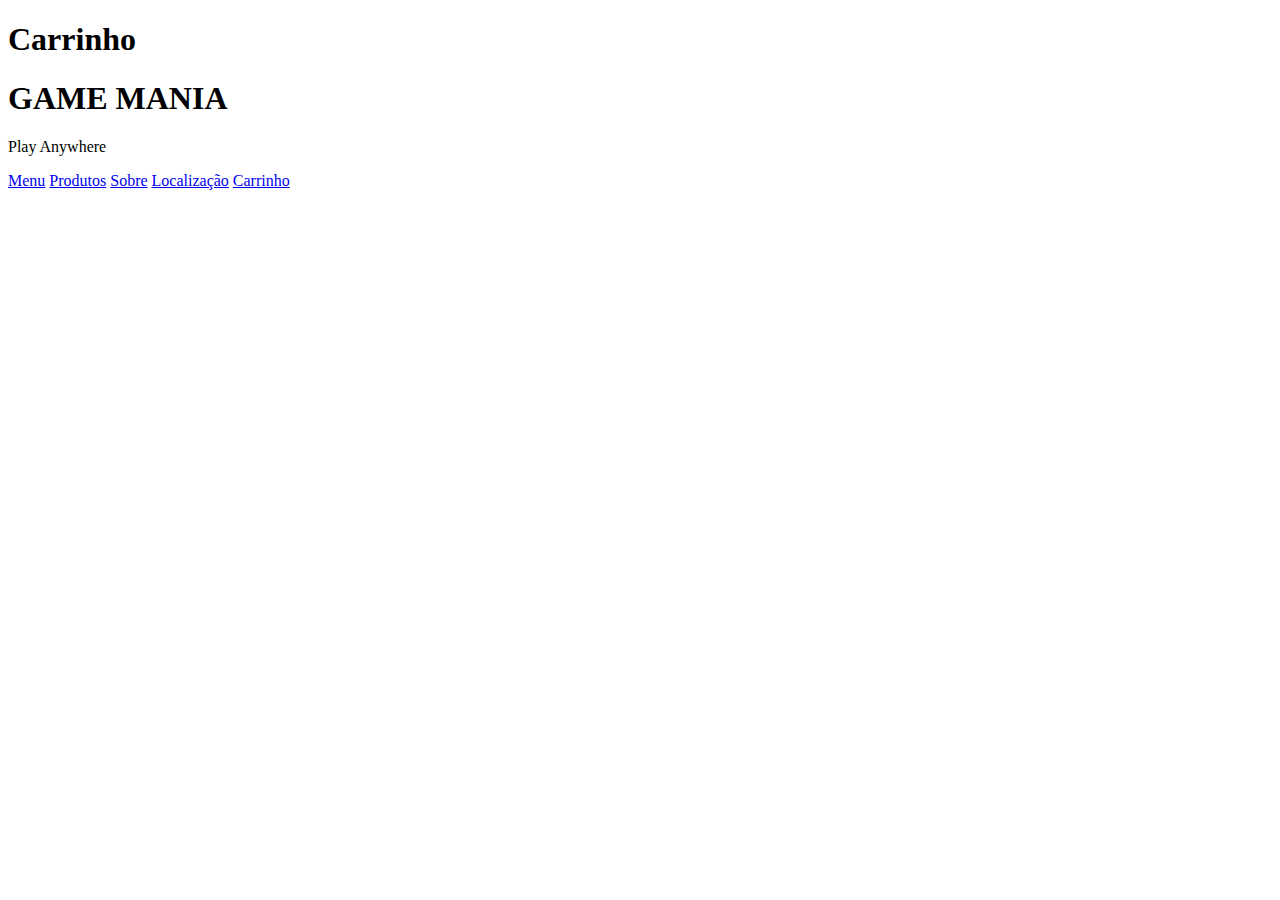
<file: projetosFiigma/Index pag/carrinhoindex.html>
<!DOCTYPE html>
<html lang="pt-br">
<head> 
    <meta charset="UTF-8">
    <meta name="viewport" content="width=device-width, initial-scale=1.0">
    <title> COMPRAS </title>
    <h1>Carrinho</h1>
    <link rel="shortcut icon" href="img/favicon.ico.png" type="image/x-icon">
</head>
    
<body>
    <header>
        <h1>GAME MANIA</h1>
        <p> Play Anywhere </p>
    </header>
    <nav>
        <a href="menu.html">Menu</a>
        <a href="produtos.html">Produtos</a>
        <a href="sobre.html">Sobre</a>
        <a href="localizacao.html">Localização</a>
        <a href="carrinho.html">Carrinho</a>
    </nav>
</file>
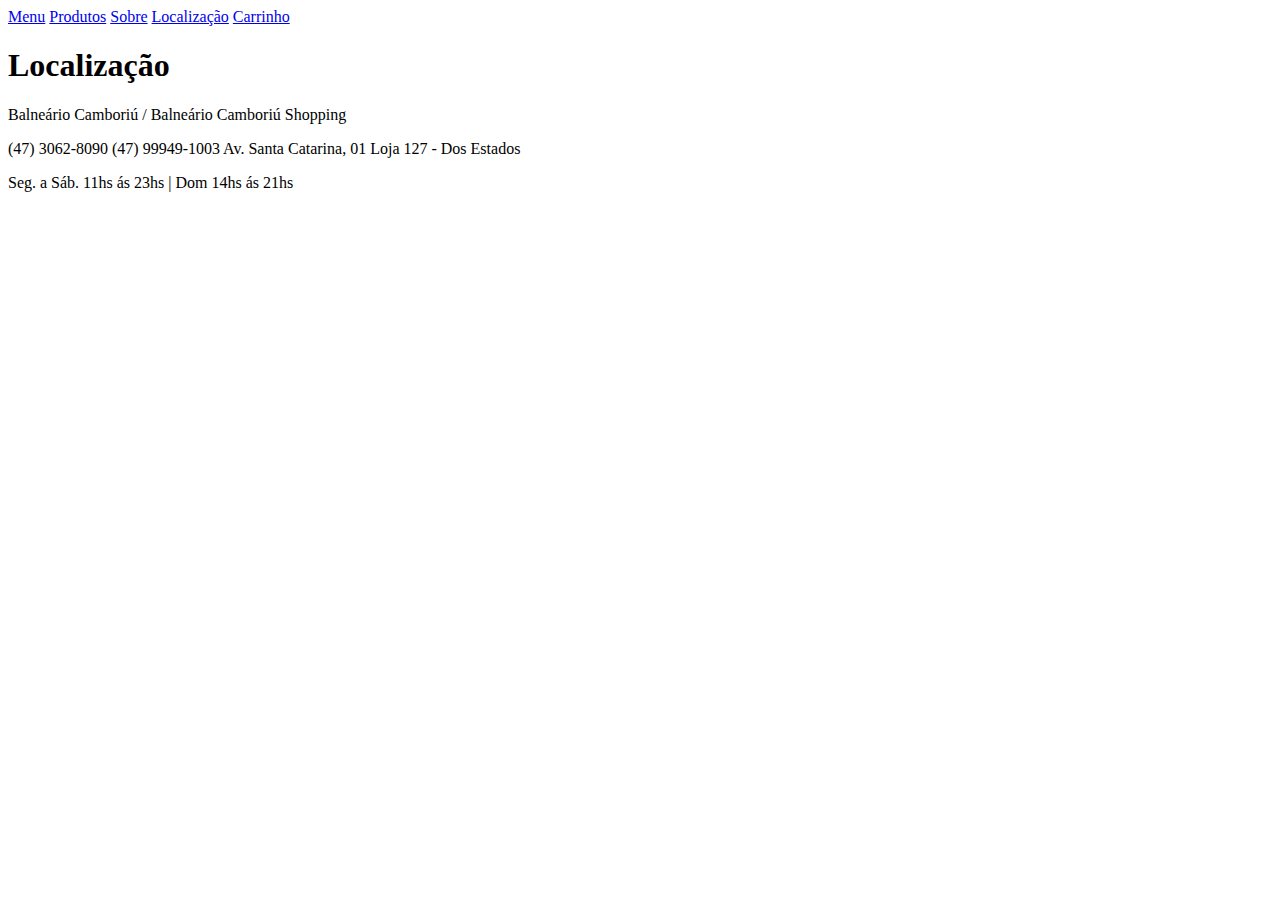
<file: projetosFiigma/Index pag/localizacaoIndex.html>
<!DOCTYPE html>
<html lang="pt-br">
<head> 
    <meta charset="UTF-8">
    <meta name="viewport" content="width=device-width, initial-scale=1.0">
    <title>Localização </title>
    <link rel="shortcut icon" href="img/favicon.ico.png" type="image/x-icon">
</head>

<body>
    <nav>
        <a href="menu.html">Menu</a>
        <a href="produtos.html">Produtos</a>
        <a href="sobre.html">Sobre</a>
        <a href="localizacao.html">Localização</a>
        <a href="carrinho.html">Carrinho</a>
    </nav>
    <header>
        <h1>Localização</h1>
        <p> Balneário Camboriú / Balneário Camboriú Shopping </p>
        <p> (47) 3062-8090 (47) 99949-1003 
            Av. Santa Catarina, 01 Loja 127 - Dos Estados
        </p>
        <p> Seg. a Sáb. 11hs ás 23hs | Dom 14hs ás 21hs</p>
    </header>
</file>
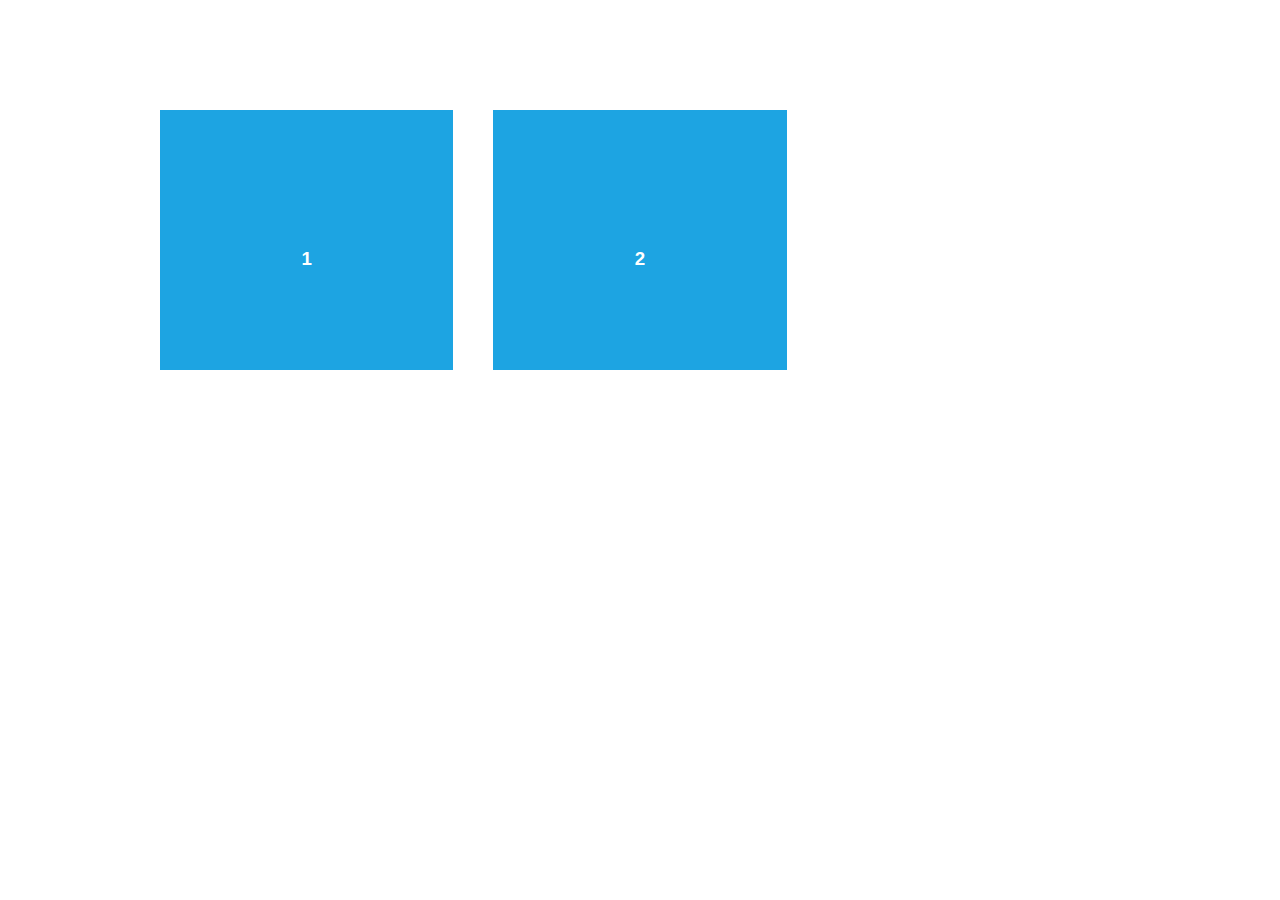
<file: projetosFiigma/aos-master/demo/async.html>
<!DOCTYPE html>
<html>
  <head>
    <meta charset="utf-8">
    <title>AOS - Animate on scroll library</title>
    <meta name="viewport" content="width=device-width">
    <link rel="stylesheet" href="css/styles.css" />
    <link rel="stylesheet" href="../dist/aos.css" />
  </head>
  <body>
    <div id="aos-demo" class="aos-all"></div>

    <script src="../dist/aos.js"></script>
    <script>
      AOS.init({
        easing: 'ease-in-out-sine'
      });

      setInterval(addItem, 300);

      var itemsCounter = 1;
      var container = document.getElementById('aos-demo');

      function addItem () {
        if (itemsCounter > 42) return;
        var item = document.createElement('div');
        item.classList.add('aos-item');
        item.setAttribute('data-aos', 'fade-up');
        item.innerHTML = '<div class="aos-item__inner"><h3>' + itemsCounter + '</h3></div>';
        container.appendChild(item);
        itemsCounter++;
      }
    </script>
  </body>
</html>
</file>
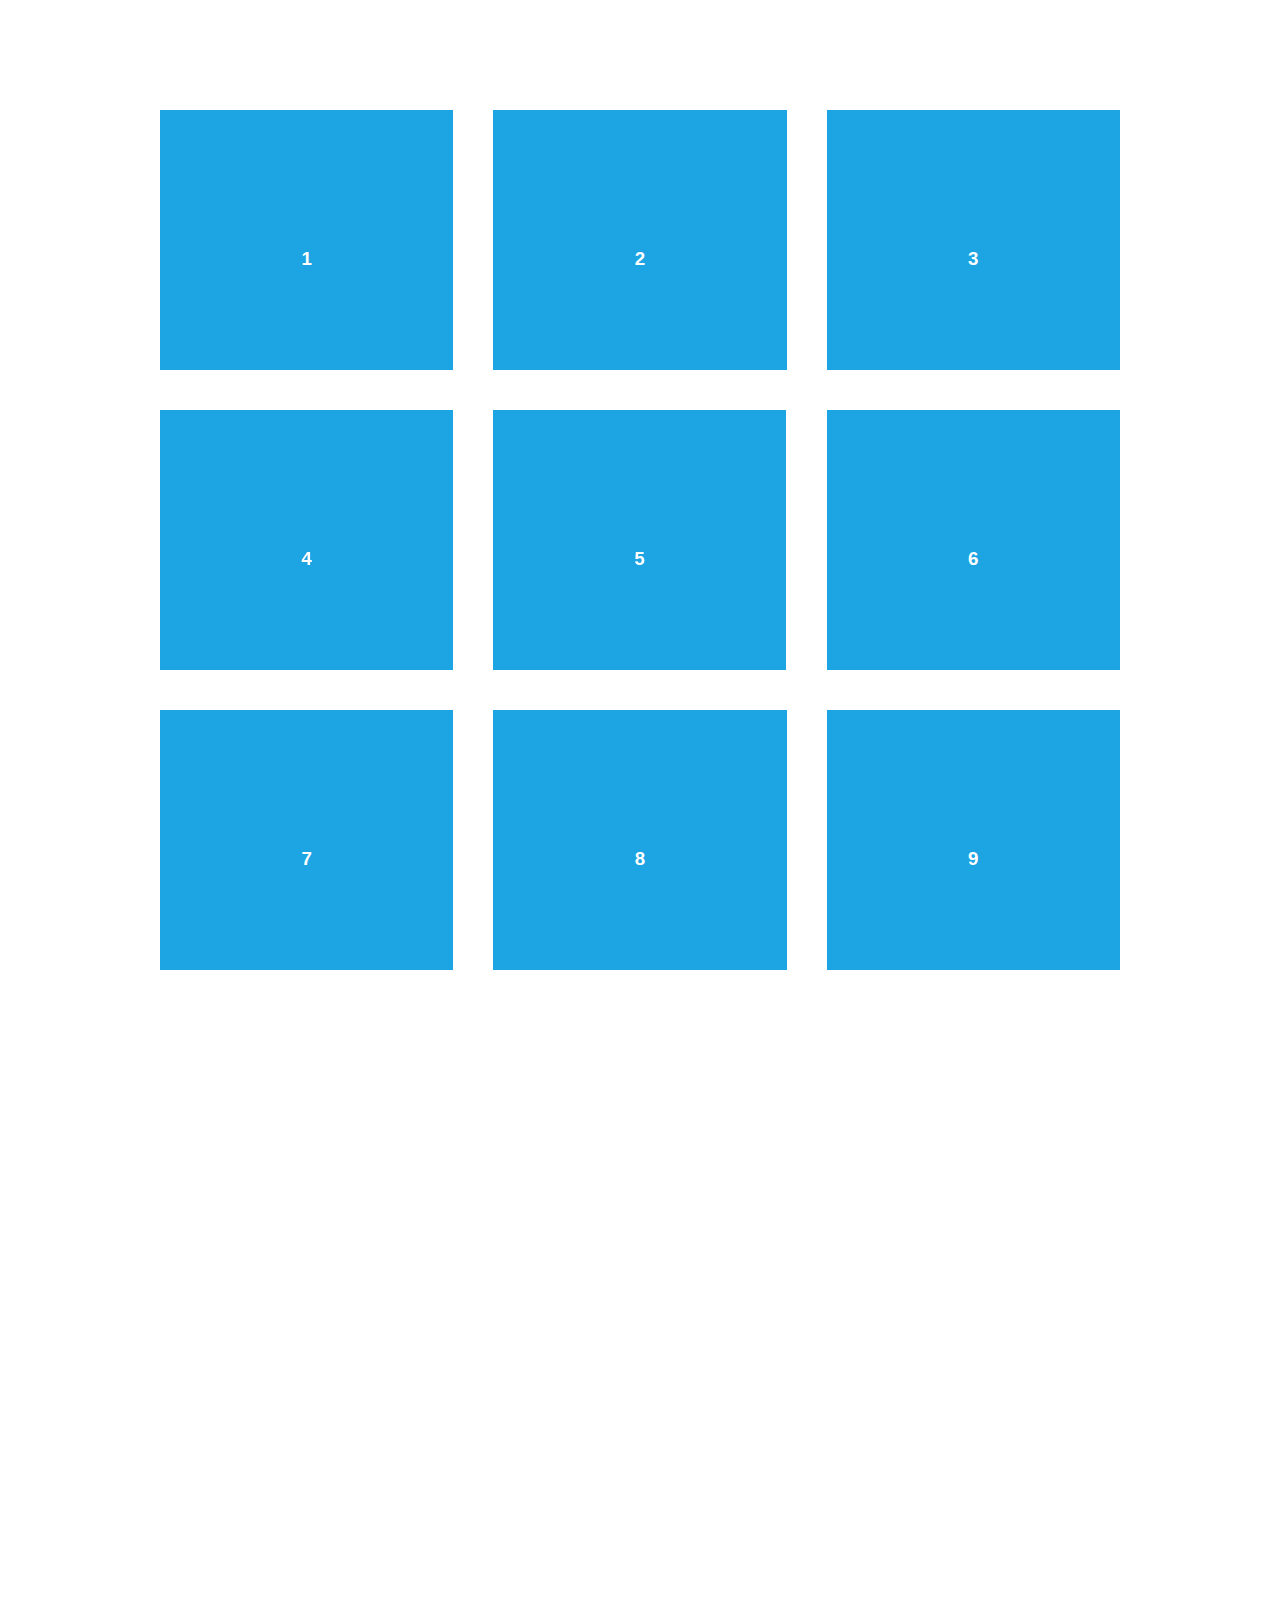
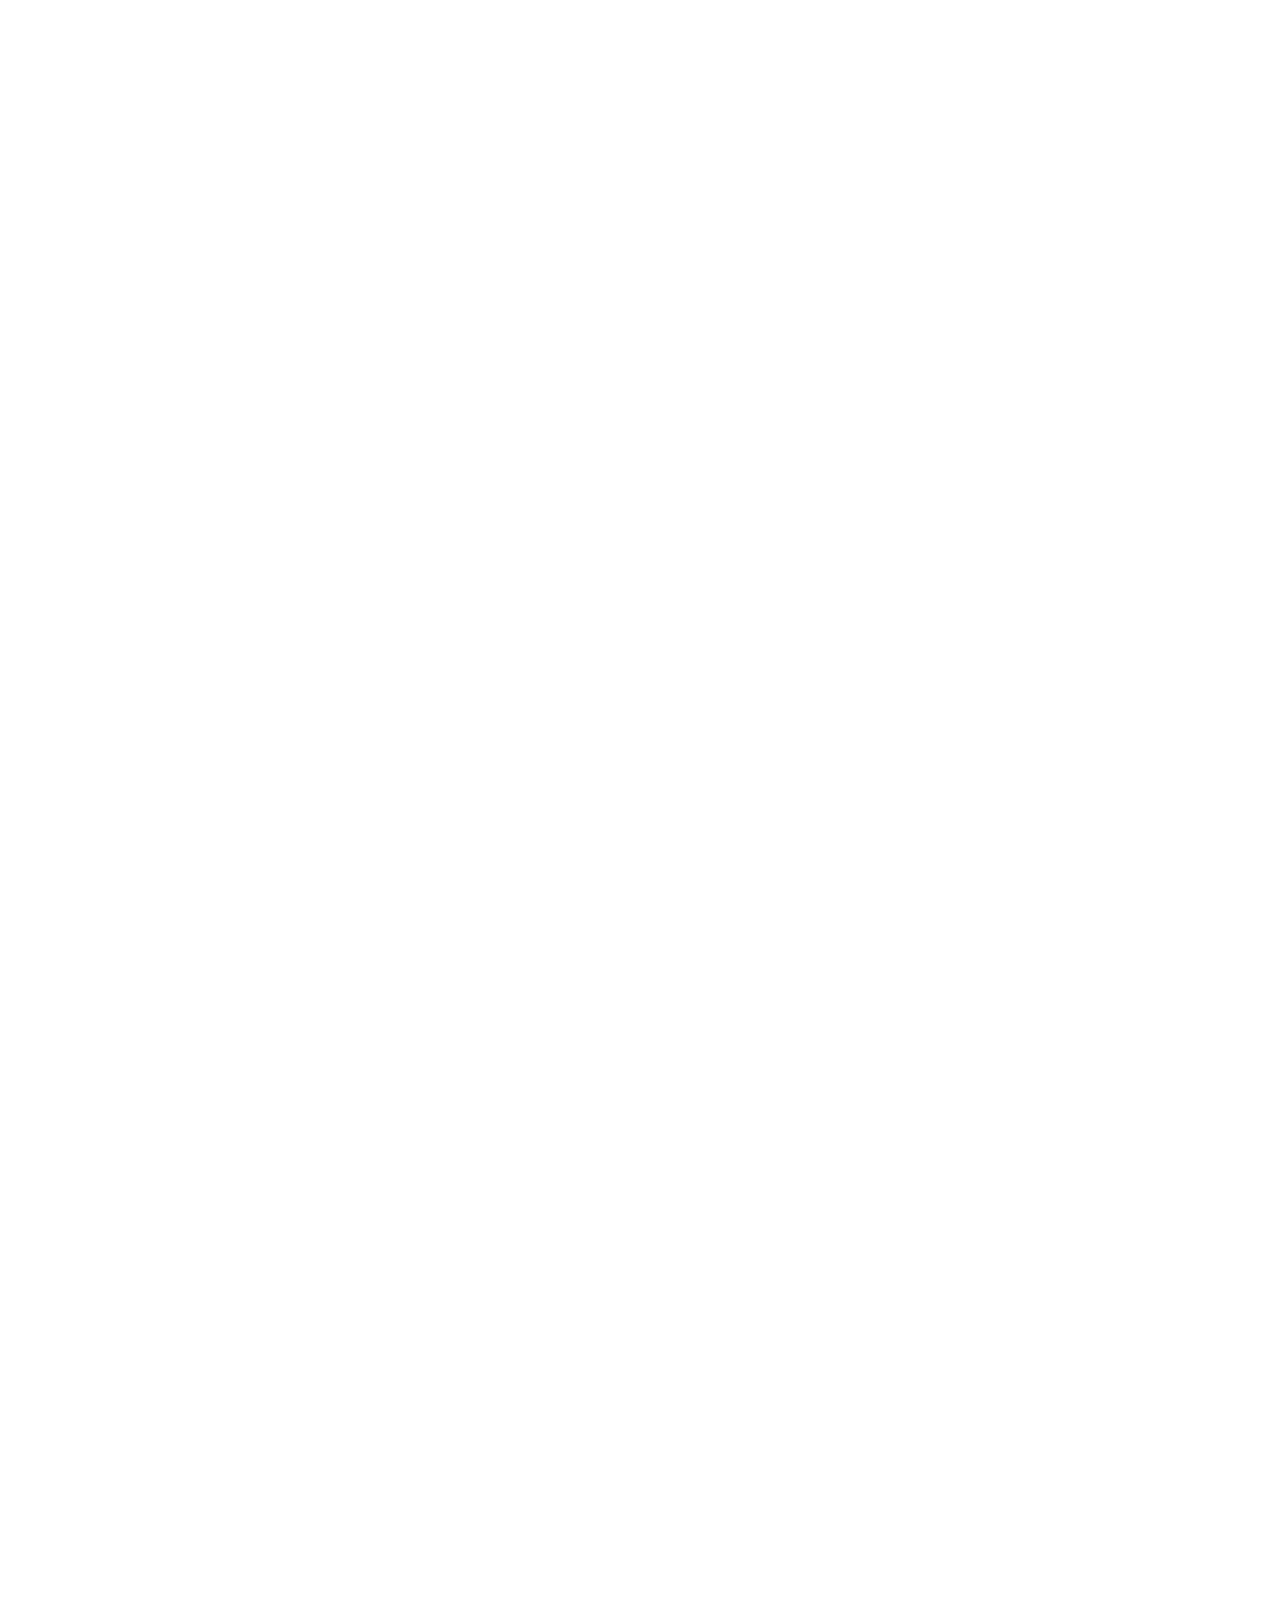
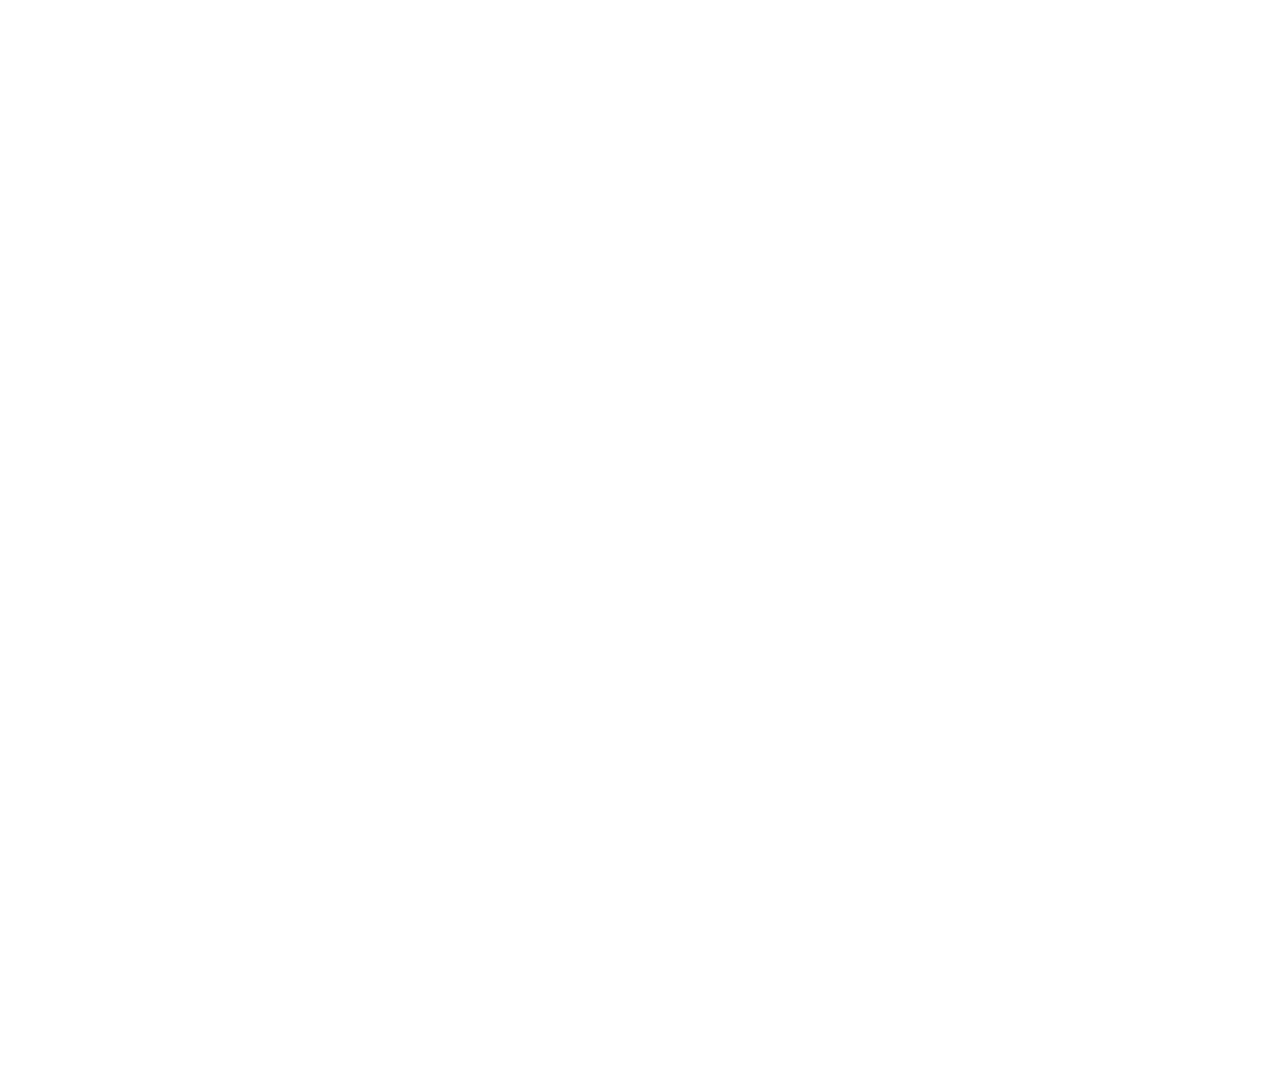
<file: projetosFiigma/aos-master/demo/simple.html>
<!DOCTYPE html>
<html>
  <head>
    <meta charset="utf-8">
    <title>AOS - Animate on scroll library</title>
    <meta name="viewport" content="width=device-width">
    <link rel="stylesheet" href="css/styles.css" />
    <link rel="stylesheet" href="../dist/aos.css" />
    <!--[if lt IE 9]>
    <script src="//html5shiv.googlecode.com/svn/trunk/html5.js"></script>
    <![endif]-->
  </head>
  <body>
    <div id="transcroller-body" class="aos-all">
      <div class="aos-item" data-aos="fade-up">
        <div class="aos-item__inner"><h3>1</h3></div>
      </div>
      <div class="aos-item" data-aos="fade-down">
        <div class="aos-item__inner"><h3>2</h3></div>
      </div>
      <div class="aos-item" data-aos="zoom-out-down">
        <div class="aos-item__inner"><h3>3</h3></div>
      </div>
      <div class="aos-item" data-aos="flip-down">
        <div class="aos-item__inner"><h3>4</h3></div>
      </div>
      <div class="aos-item" data-aos="flip-up">
        <div class="aos-item__inner"><h3>5</h3></div>
      </div>
      <div class="aos-item" data-aos="fade-down">
        <div class="aos-item__inner"><h3>6</h3></div>
      </div>
      <div class="aos-item" data-aos="fade-in">
        <div class="aos-item__inner"><h3>7</h3></div>
      </div>
      <div class="aos-item" data-aos="fade-down">
        <div class="aos-item__inner"><h3>8</h3></div>
      </div>
      <div class="aos-item" data-aos="fade-in">
        <div class="aos-item__inner"><h3>9</h3></div>
      </div>
      <div class="aos-item" data-aos="fade-down">
        <div class="aos-item__inner"><h3>10</h3></div>
      </div>
      <div class="aos-item" data-aos="fade-up">
        <div class="aos-item__inner"><h3>11</h3></div>
      </div>
      <div class="aos-item" data-aos="fade-down">
        <div class="aos-item__inner"><h3>12</h3></div>
      </div>
      <div class="aos-item" data-aos="fade-in">
        <div class="aos-item__inner"><h3>13</h3></div>
      </div>
      <div class="aos-item" data-aos="fade-up">
        <div class="aos-item__inner"><h3>14</h3></div>
      </div>
      <div class="aos-item" data-aos="fade-in">
        <div class="aos-item__inner"><h3>15</h3></div>
      </div>
      <div class="aos-item" data-aos="fade-up">
        <div class="aos-item__inner"><h3>16</h3></div>
      </div>
      <div class="aos-item" data-aos="fade-down">
        <div class="aos-item__inner"><h3>17</h3></div>
      </div>
      <div class="aos-item" data-aos="fade-up">
        <div class="aos-item__inner"><h3>18</h3></div>
      </div>
      <div class="aos-item" data-aos="zoom-out">
        <div class="aos-item__inner"><h3>19</h3></div>
      </div>
      <div class="aos-item" data-aos="fade-up">
        <div class="aos-item__inner"><h3>20</h3></div>
      </div>
      <div class="aos-item" data-aos="zoom-out">
        <div class="aos-item__inner"><h3>21</h3></div>
      </div>
      <div class="aos-item" data-aos="fade-in">
        <div class="aos-item__inner"><h3>22</h3></div>
      </div>
      <div class="aos-item" data-aos="zoom-out-up">
        <div class="aos-item__inner"><h3>23</h3></div>
      </div>
      <div class="aos-item" data-aos="zoom-out-down">
        <div class="aos-item__inner"><h3>24</h3></div>
      </div>
      <div class="aos-item" data-aos="fade-in">
        <div class="aos-item__inner"><h3>25</h3></div>
      </div>
      <div class="aos-item" data-aos="fade-in">
        <div class="aos-item__inner"><h3>26</h3></div>
      </div>
      <div class="aos-item" data-aos="fade-in">
        <div class="aos-item__inner"><h3>27</h3></div>
      </div>
      <div class="aos-item" data-aos="fade-in">
        <div class="aos-item__inner"><h3>28</h3></div>
      </div>
      <div class="aos-item" data-aos="fade-in">
        <div class="aos-item__inner"><h3>29</h3></div>
      </div>
      <div class="aos-item" data-aos="fade-in">
        <div class="aos-item__inner"><h3>30</h3></div>
      </div>
      <div class="aos-item" data-aos="fade-in">
        <div class="aos-item__inner"><h3>31</h3></div>
      </div>
      <div class="aos-item" data-aos="fade-in">
        <div class="aos-item__inner"><h3>32</h3></div>
      </div>
      <div class="aos-item" data-aos="fade-in">
        <div class="aos-item__inner"><h3>33</h3></div>
      </div>
      <div class="aos-item" data-aos="fade-in">
        <div class="aos-item__inner"><h3>34</h3></div>
      </div>
      <div class="aos-item" data-aos="fade-in">
        <div class="aos-item__inner"><h3>35</h3></div>
      </div>
      <div class="aos-item" data-aos="fade-in">
        <div class="aos-item__inner"><h3>36</h3></div>
      </div>
      <div class="aos-item" data-aos="fade-in">
        <div class="aos-item__inner"><h3>37</h3></div>
      </div>
      <div class="aos-item" data-aos="fade-in">
        <div class="aos-item__inner"><h3>38</h3></div>
      </div>
      <div class="aos-item" data-aos="fade-in">
        <div class="aos-item__inner"><h3>39</h3></div>
      </div>
      <div class="aos-item" data-aos="fade-in">
        <div class="aos-item__inner"><h3>40</h3></div>
      </div>
      <div class="aos-item" data-aos="fade-in">
        <div class="aos-item__inner"><h3>41</h3></div>
      </div>
      <div class="aos-item" data-aos="fade-in">
        <div class="aos-item__inner"><h3>42</h3></div>
      </div>
    </div>

    <script src="../dist/aos.js"></script>
    <script>
      AOS.init({
        easing: 'ease-in-out-sine'
      });
    </script>

    <!-- <script src="//cdnjs.cloudflare.com/ajax/libs/require.js/2.1.11/require.min.js"></script>
    <script>
      requirejs.config({
          baseUrl: '../dist',
      });

      require(['aos'], function(AOS){
          AOS.init({
              easing: 'ease-in-out-sine'
          });
      });
    </script> -->
  </body>
</html>
</file>
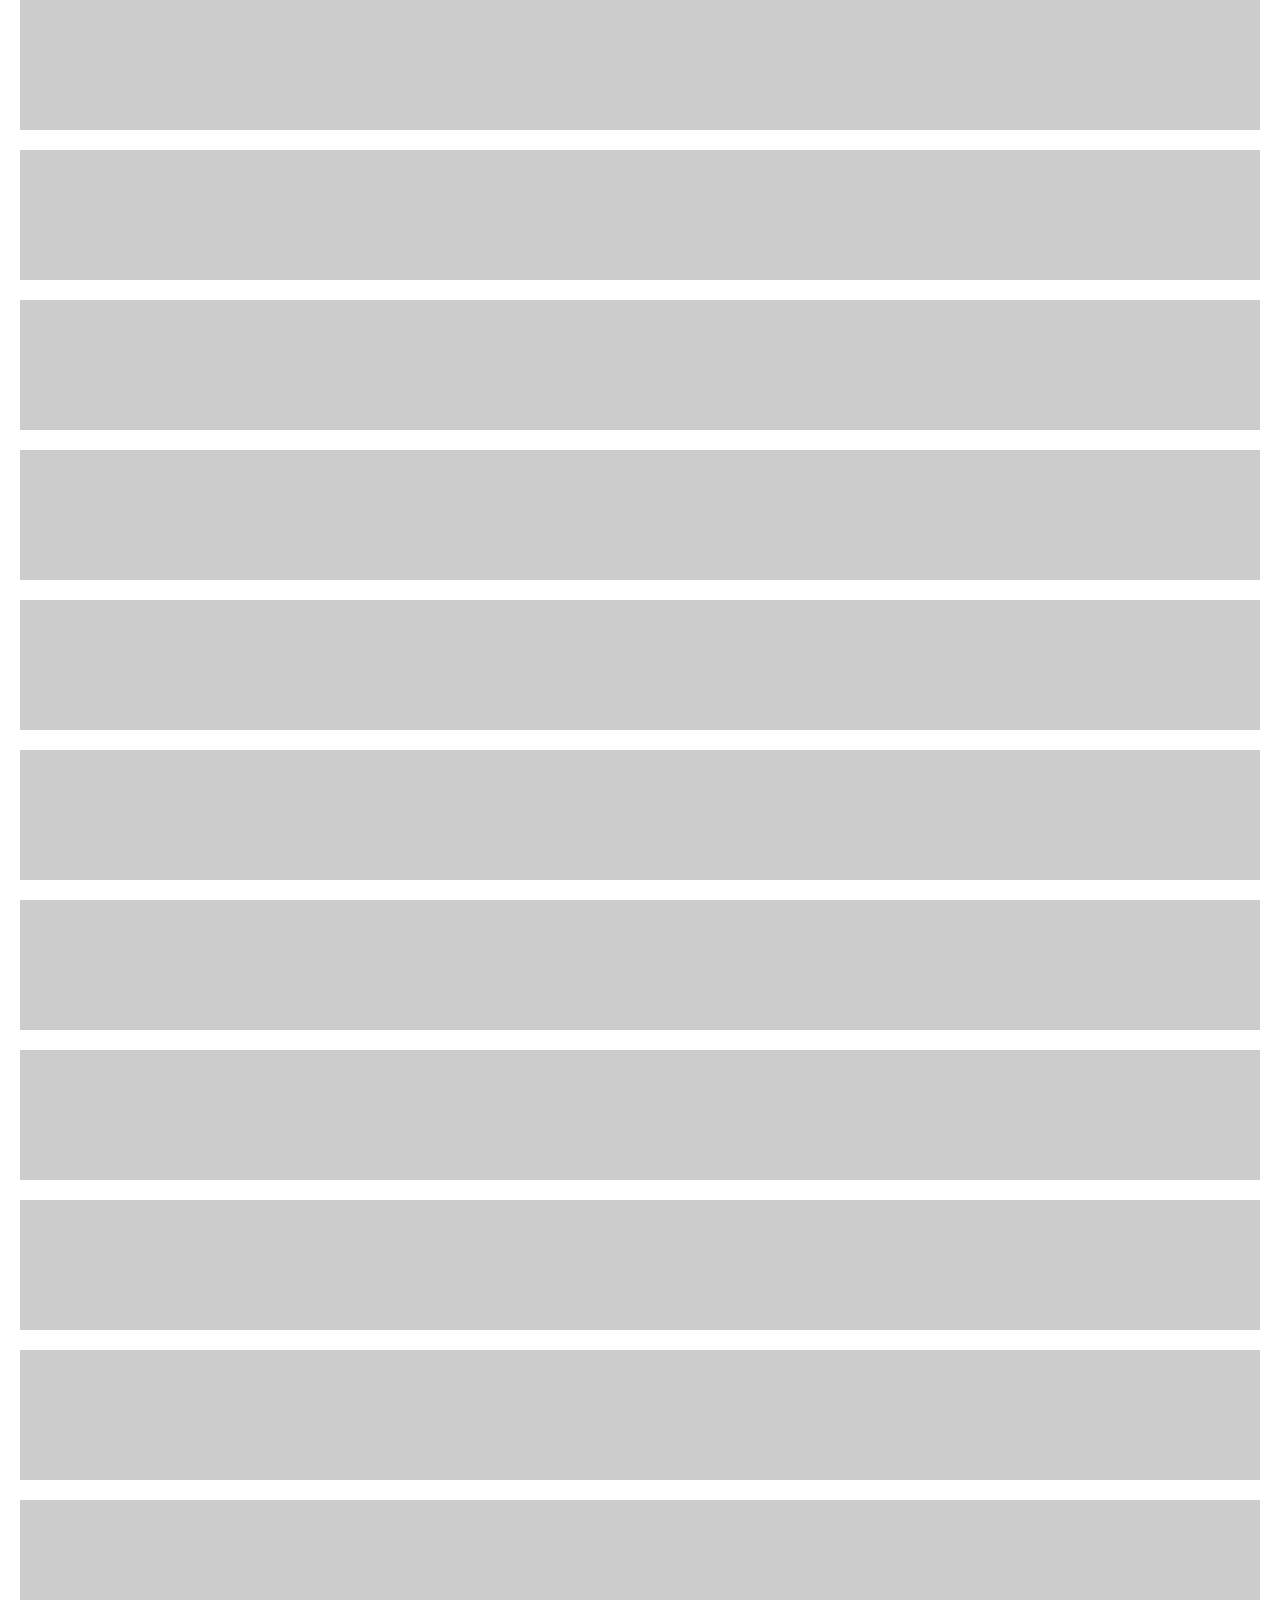
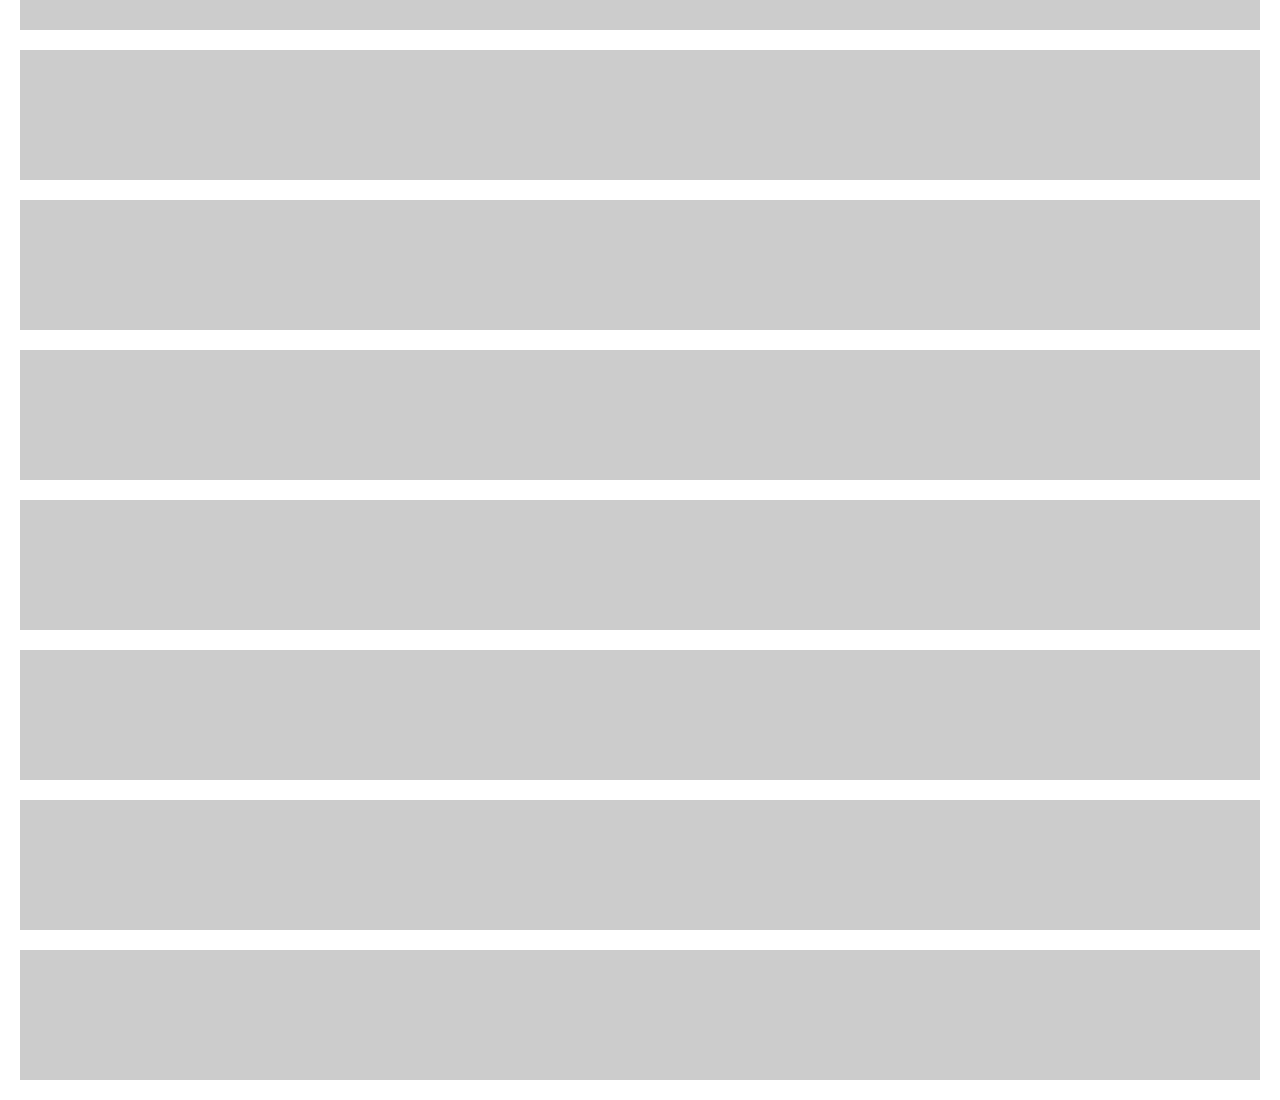
<file: projetosFiigma/aos-master/test/fixtures/aos-offset.fixture.html>
<!DOCTYPE html>
<html>
  <head>
    <title></title>
    <style type="text/css">
      * {box-sizing: border-box;}
      body {
        margin: 0; padding: 0 20px; text-align: center;
      }
      .aos-item {
        width: 100%; height: 130px; margin: 0 0 20px 0; background: #ccc;
      }
    </style>
  </head>
  <body class="body">
    <div class="aos-item aos-item--1" data-aos-offset="50" data-aos="fade"></div>
    <div class="aos-item aos-item--2" data-aos-offset="50" data-aos="fade-up"></div>
    <div class="aos-item aos-item--3" data-aos-offset="50" data-aos="fade-down"></div>
    <div class="aos-item aos-item--4" data-aos-offset="50" data-aos="fade-left"></div>
    <div class="aos-item aos-item--5" data-aos-offset="50" data-aos="fade-right"></div>
    <div class="aos-item aos-item--6" data-aos-offset="50" data-aos="flip-up"></div>
    <div class="aos-item aos-item--7" data-aos-offset="50" data-aos="flip-down"></div>
    <div class="aos-item aos-item--8" data-aos-offset="50" data-aos="flip-left"></div>
    <div class="aos-item aos-item--9" data-aos-offset="50" data-aos="flip-right"></div>
    <div class="aos-item aos-item--10" data-aos-offset="50" data-aos="zoom-in"></div>
    <div class="aos-item aos-item--11" data-aos-offset="50" data-aos="zoom-in-up"></div>
    <div class="aos-item aos-item--12" data-aos-offset="50" data-aos="zoom-in-down"></div>
    <div class="aos-item aos-item--13" data-aos-offset="50" data-aos="zoom-in-left"></div>
    <div class="aos-item aos-item--14" data-aos-offset="50" data-aos="zoom-in-right"></div>
    <div class="aos-item aos-item--15" data-aos-offset="50" data-aos="slide-up"></div>
    <div class="aos-item aos-item--16" data-aos-offset="50" data-aos="slide-down"></div>
    <div class="aos-item aos-item--17" data-aos-offset="50" data-aos="slide-left"></div>
    <div class="aos-item aos-item--18" data-aos-offset="50" data-aos="slide-right"></div>
  </body>
</html>
</file>
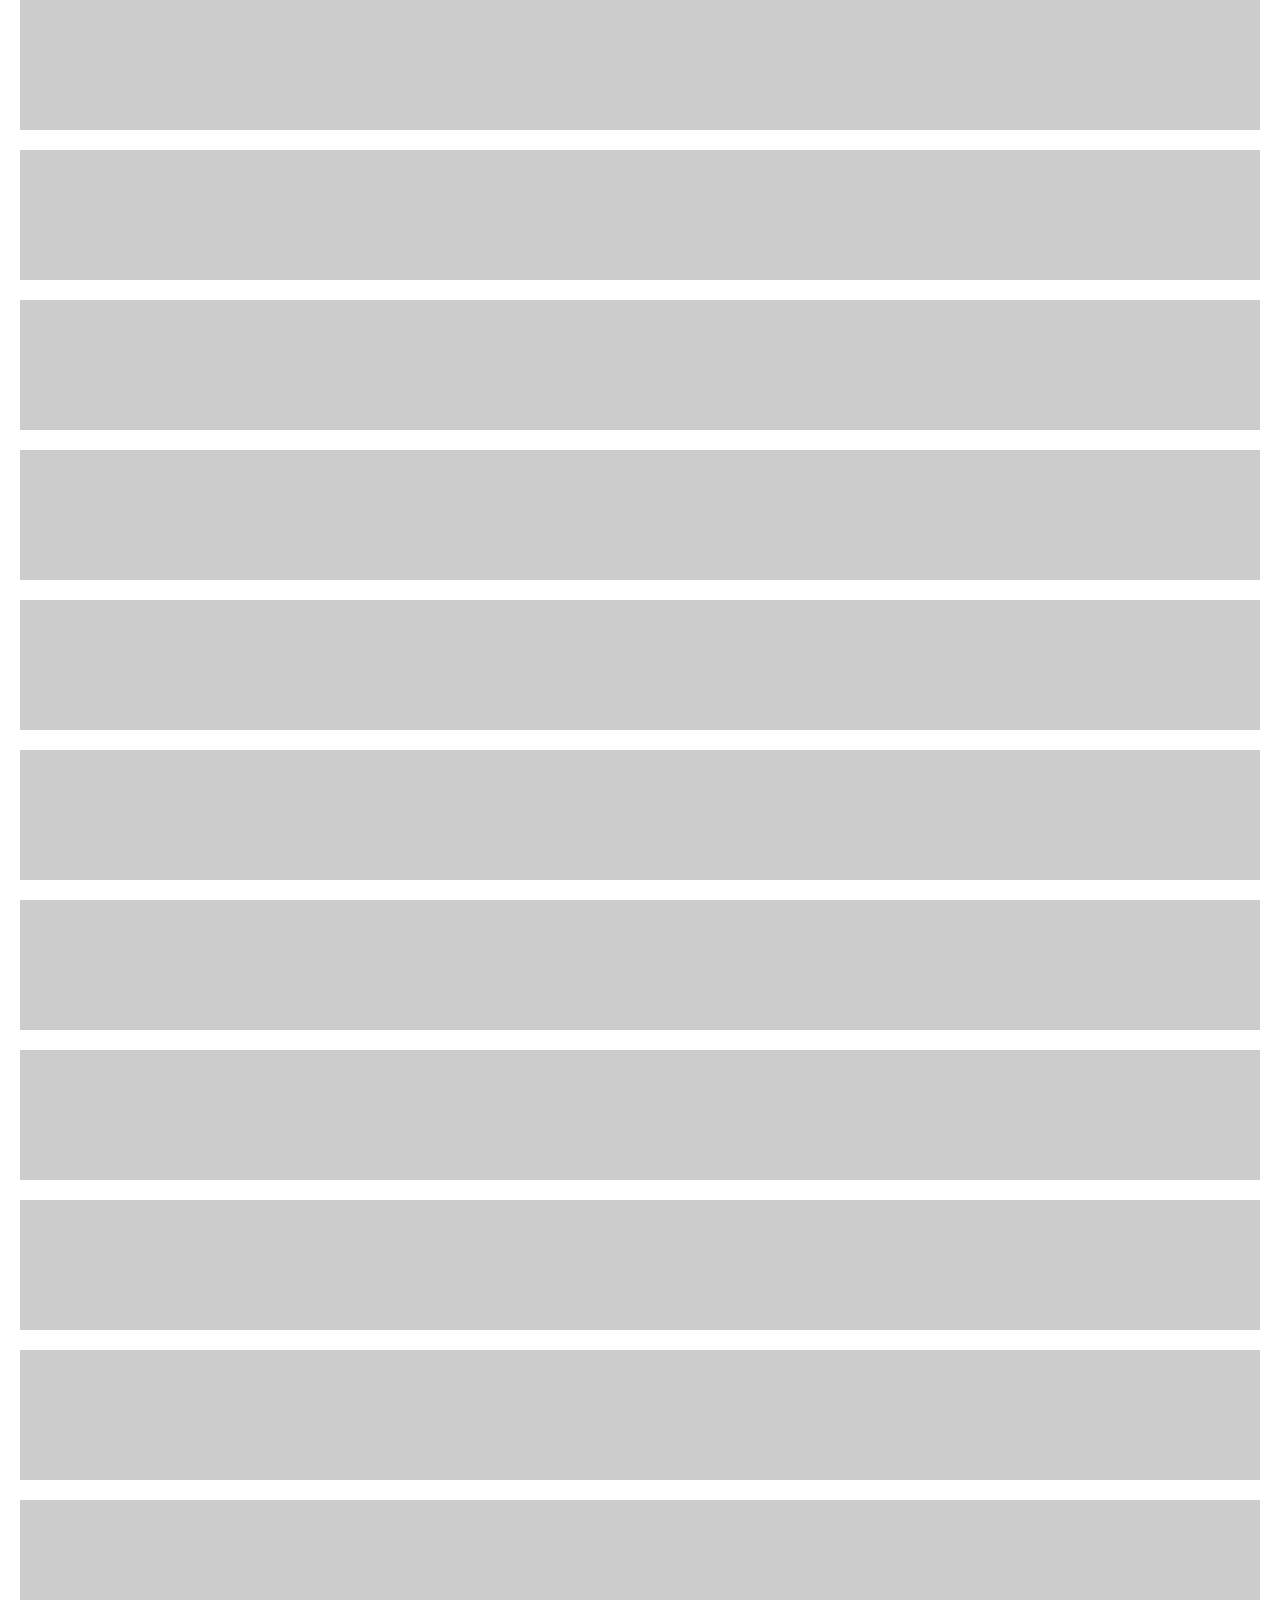
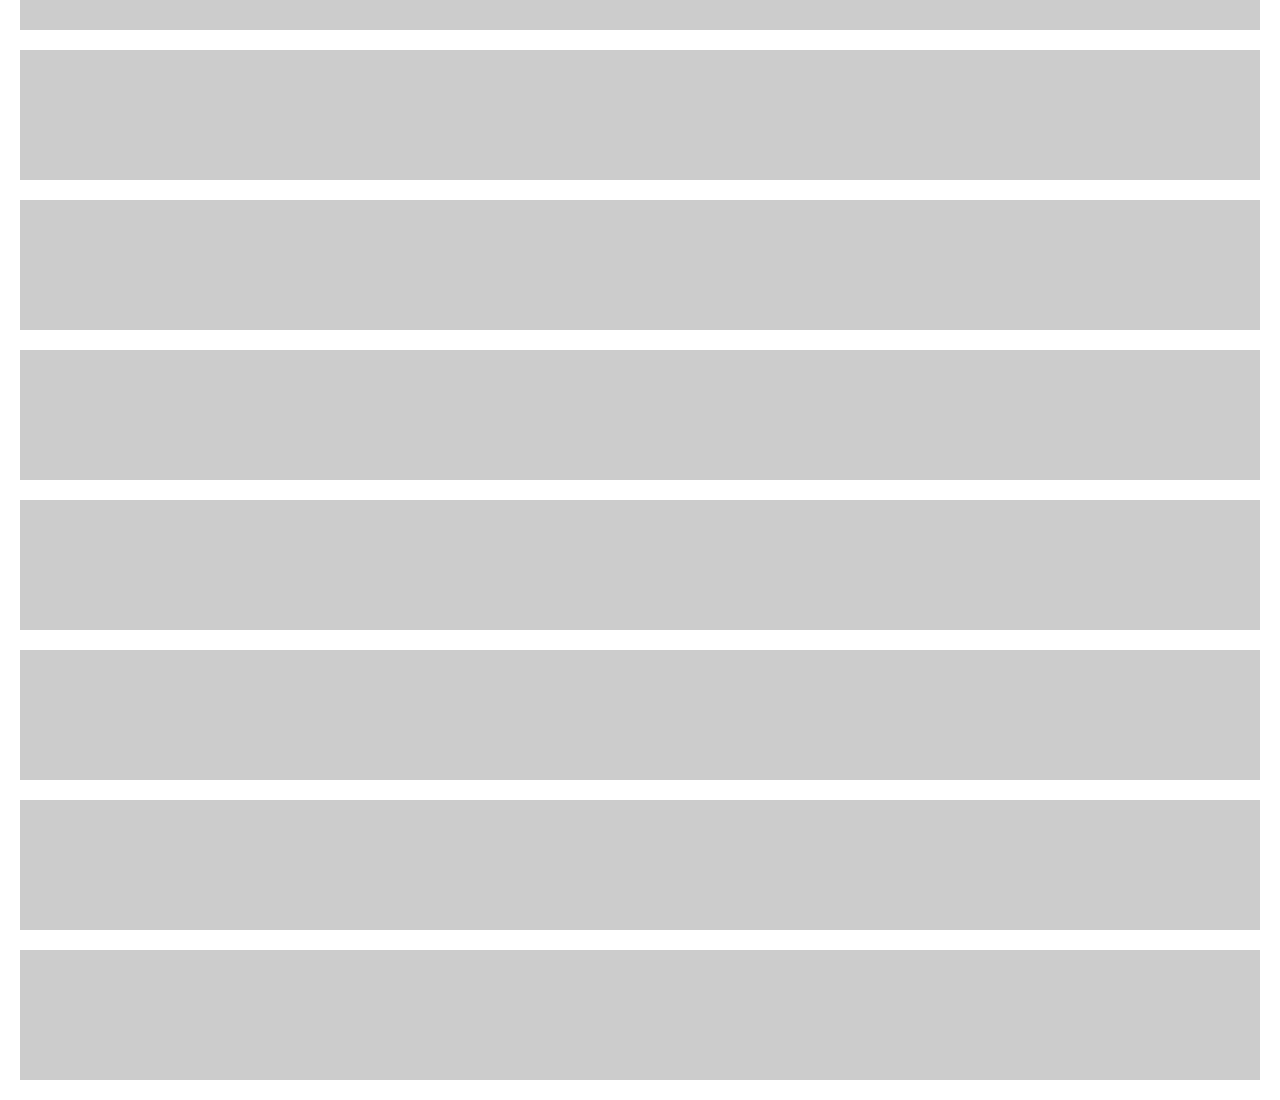
<file: projetosFiigma/aos-master/test/fixtures/aos.fixture.html>
<!DOCTYPE html>
<html>
  <head>
    <title></title>
    <style type="text/css">
      * {box-sizing: border-box;}
      body {
        margin: 0; padding: 0 20px; text-align: center;
      }
      .aos-item {
        width: 100%; height: 130px; margin: 0 0 20px 0; background: #ccc;
      }
    </style>
  </head>
  <body class="body">
    <div class="aos-item aos-item--1" data-aos="fade"></div>
    <div class="aos-item aos-item--2" data-aos="fade-up"></div>
    <div class="aos-item aos-item--3" data-aos="fade-down"></div>
    <div class="aos-item aos-item--4" data-aos="fade-left"></div>
    <div class="aos-item aos-item--5" data-aos="fade-right"></div>
    <div class="aos-item aos-item--6" data-aos="flip-up"></div>
    <div class="aos-item aos-item--7" data-aos="flip-down"></div>
    <div class="aos-item aos-item--8" data-aos="flip-left"></div>
    <div class="aos-item aos-item--9" data-aos="flip-right"></div>
    <div class="aos-item aos-item--10" data-aos="zoom-in"></div>
    <div class="aos-item aos-item--11" data-aos="zoom-in-up"></div>
    <div class="aos-item aos-item--12" data-aos="zoom-in-down"></div>
    <div class="aos-item aos-item--13" data-aos="zoom-in-left"></div>
    <div class="aos-item aos-item--14" data-aos="zoom-in-right"></div>
    <div class="aos-item aos-item--15" data-aos="slide-up"></div>
    <div class="aos-item aos-item--16" data-aos="slide-down"></div>
    <div class="aos-item aos-item--17" data-aos="slide-left"></div>
    <div class="aos-item aos-item--18" data-aos="slide-right"></div>
  </body>
</html>
</file>
<file: projetosFiigma/aos-master/demo/css/styles.css>
body {
  font-family: Helvetica,Tahoma;
}

*,
*:before,
*:after {
  box-sizing: border-box;
}

.aos-all {
  width: 1000px;
  max-width: 98%;
  margin: 10vh auto 0 auto;
}

.aos-item {
  display: inline-block;
  float: left;
  width: 33.3333%;
  height: 300px;
  padding: 20px;
}

.aos-item__inner {
  position: relative;
  width: 100%;
  height: 100%;
  float: left;
  background: #1da4e2;
  line-height: 260px;
  text-align: center;
  color: #fff;
}

@media screen and (max-width: 800px) {
  .aos-item {
    width: 50%;
  }
}
</file>
